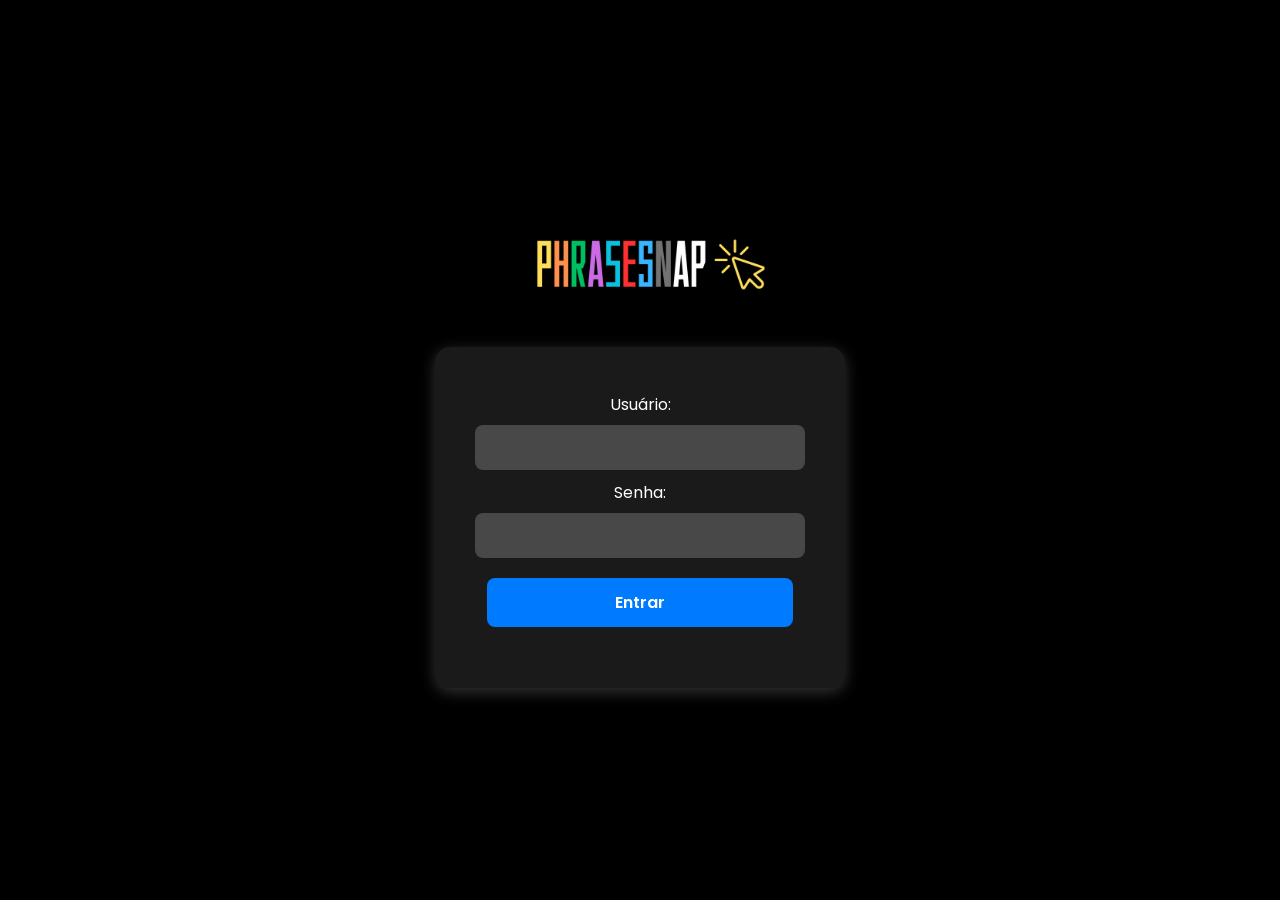
<file: index.html>
<!DOCTYPE html>
<html lang="pt-BR">
<head>
    <meta charset="UTF-8">
    <meta name="viewport" content="width=device-width, initial-scale=1.0">
    <title>Login</title>
    <link rel="stylesheet" href="welcome.css">
</head>
<body>
    <div class="logo-container">
        <img src="Logo.png" alt="Logo" class="logo">
    </div>
    <div class="login-container">
        <form id="login-form">
            <label for="username">Usuário:</label>
            <input type="text" id="username" required>
            
            <label for="password">Senha:</label>
            <input type="password" id="password" required>
            
            <button type="submit">Entrar</button>
            <p id="error-message" class="error"></p>
        </form>
    </div>

    <!-- Apenas o script do arquivo novo.js agora -->
    <script src="novo.js"></script>

</body>
</html>
</file>
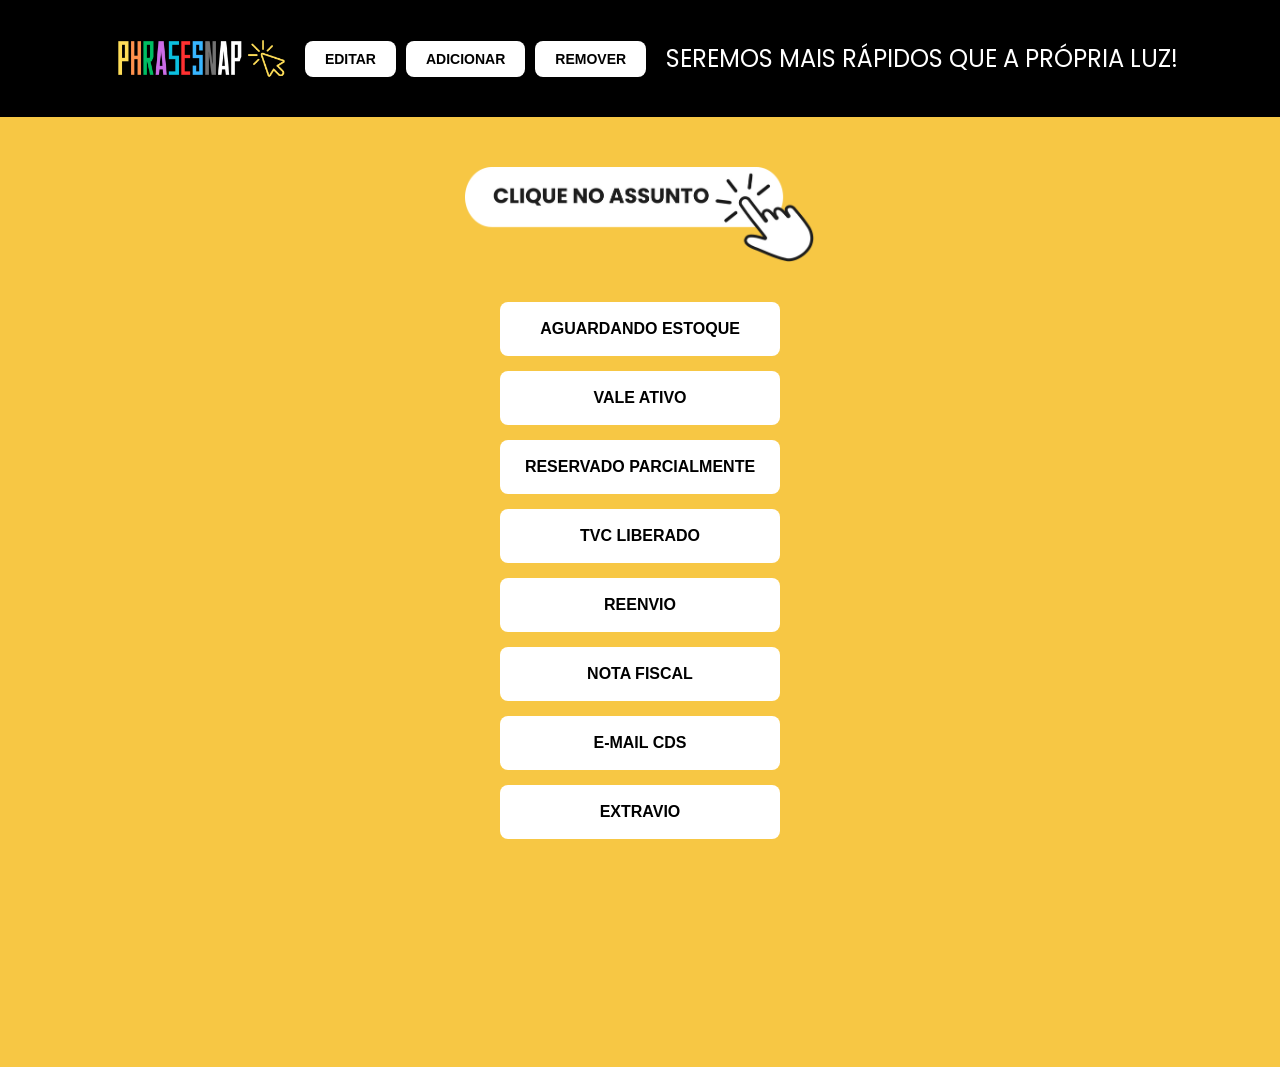
<file: Design.html>
<!DOCTYPE html>
<html lang="pt-BR">
<head>
    <meta charset="UTF-8">
    <meta name="viewport" content="width=device-width, initial-scale=1.0">
    <title>Meu Site</title>
    <link rel="stylesheet" href="styles.css">
    <link rel="icon" href="favicon.ico" type="image/x-icon">
    <meta name="description" content="Site com interface rápida e responsiva">
</head>
<body>
    <header class="topo">
        <img src="Logo.png" alt="Logo da empresa">
        <nav class="menu">
            <button class="btn" aria-label="Editar">EDITAR</button>
            <button class="btn" aria-label="Adicionar">ADICIONAR</button>
            <button class="btn" aria-label="Remover">REMOVER</button>
        </nav>
        <h1>SEREMOS MAIS RÁPIDOS QUE A PRÓPRIA LUZ!</h1>
    </header>
    <section class="fundo-amarelo">
        <img src="Frases para copiar.png" alt="Imagem de mouse clicando" class="imagem-mouse" id="imagem-clique">
        <div class="grid-botoes">
            <div class="coluna">
                <button class="btn" id="AGUARDANDO ESTOQUE" aria-label="AGUARDANDO ESTOQUE">AGUARDANDO ESTOQUE</button>
                <button class="btn" id="VALE ATIVO" aria-label="VALE ATIVO">VALE ATIVO</button>
                <button class="btn" id="RESERVADO PARCIALMENTE" aria-label="RESERVADO PARCIALMENTE">RESERVADO PARCIALMENTE</button>
                <button class="btn" id="TVC LIBERADO" aria-label="TVC LIBERADO">TVC LIBERADO</button>
                <button class="btn" id="REENVIO" aria-label="REENVIO">REENVIO</button>
                <button class="btn" id="nota-fiscal" aria-label="NOTA FISCAL">NOTA FISCAL</button>
                <button class="btn" id="email-cds" aria-label="E-MAIL CDS">E-MAIL CDS</button>
                <button class="btn" id="extravio" aria-label="EXTRAVIO">EXTRAVIO</button>
            </div>
        </div>
    </section>
    <script src="script.js"></script>
</body>
</html>
</file>
<file: welcome.css>
@import url('https://fonts.googleapis.com/css2?family=Poppins:wght@300;400;600&display=swap');

body {
    font-family: 'Poppins', sans-serif;
    background-color: #000; /* Fundo preto */
    display: flex;
    justify-content: center;
    align-items: center;
    height: 100vh;
    margin: 0;
    flex-direction: column;
}

.logo-container {
    margin-bottom: 30px;
}

.logo {
    max-width: 250px; /* Mantém a logo grande e visível */
    display: block;
    margin: 0 auto;
}

.login-container {
    background: rgba(255, 255, 255, 0.1); /* Fundo levemente translúcido */
    padding: 35px;
    border-radius: 15px; /* Bordas arredondadas */
    box-shadow: 0px 4px 15px rgba(255, 255, 255, 0.2); /* Sombra mais suave */
    width: 340px;
    text-align: center;
    transition: all 0.3s ease;
    display: flex;
    flex-direction: column;
    align-items: center; /* Garante que tudo fique centralizado */
}

.login-container:hover {
    box-shadow: 0px 8px 20px rgba(255, 255, 255, 0.3);
}

h2 {
    margin-bottom: 20px;
    font-weight: 600;
    color: #fff; /* Cor do texto */
    font-size: 24px;
}

form {
    display: flex;
    flex-direction: column;
    align-items: center; /* Centraliza tudo dentro do formulário */
    width: 100%;
}

label {
    display: block;
    text-align: center;
    margin-top: 10px;
    font-size: 16px;
    font-weight: 400;
    color: #fff; /* Labels em branco */
}

input {
    width: 90%; /* Ajusta o tamanho para harmonizar melhor */
    padding: 12px;
    margin-top: 8px;
    border: none;
    border-radius: 8px;
    font-family: 'Poppins', sans-serif;
    font-size: 14px;
    background: rgba(255, 255, 255, 0.2);
    color: #fff;
    text-align: center;
    outline: none;
    transition: all 0.3s ease;
}

input::placeholder {
    color: rgba(255, 255, 255, 0.6);
}

input:focus {
    background: rgba(255, 255, 255, 0.3);
    box-shadow: 0 0 10px rgba(0, 123, 255, 0.7);
}

button {
    width: 90%; /* Faz o botão ter o mesmo tamanho dos campos de input */
    padding: 12px;
    margin-top: 20px;
    background-color: #007BFF;
    color: white;
    border: none;
    border-radius: 8px;
    cursor: pointer;
    transition: background-color 0.3s ease, transform 0.2s ease;
    font-size: 16px;
    font-weight: 600;
    font-family: 'Poppins', sans-serif;
    text-align: center;
}

button:hover {
    background-color: #0056b3;
    transform: scale(1.05);
}

.error {
    color: red;
    font-weight: bold;
    margin-top: 10px;
    visibility: hidden; /* Inicialmente oculta */
}

/* Exibir erro quando houver mensagem */
.error.show {
    visibility: visible;
}
</file>
<file: styles.css>
/* Fonte Poppins */
@import url('https://fonts.googleapis.com/css2?family=Poppins:wght@400;700&display=swap');


body {
    margin: 0;
    font-family: 'Poppins', sans-serif;
    background-color: #f0f0f0; /* Cor de fundo suave */
}


header.topo {
    background-color: #000; /* Fundo preto */
    height: auto; /* Ajusta altura dependendo do conteúdo */
    padding: 20px 30px;
    display: flex;
    justify-content: center; /* Centraliza o conteúdo horizontalmente */
    align-items: center; /* Alinha os itens verticalmente */
    color: white;
    flex-wrap: wrap; /* Permite a quebra do conteúdo em telas menores */
}


header.topo img {
    max-width: 15%; /* Ajusta a largura da imagem para caber dentro da área */
    height: auto;
    margin-right: 20px;
}


header.topo h1 {
    font-size: 1.5rem;
    margin: 0;
    color: white;
    font-weight: 400;
    text-align: left;
    margin-left: 20px;
}


/* Menu */
nav.menu {
    display: flex;
    gap: 10px;
    align-items: center;
}


/* Link ao redor do botão */
.btn-link {
    text-decoration: none; /* Remove o sublinhado padrão */
    display: inline-block; /* Garante alinhamento correto */
}


/* Botões globais */
.btn {
    background-color: #fff;
    color: #000;
    border: none;
    border-radius: 8px;
    padding: 10px 20px;
    font-size: 14px;
    font-weight: bold;
    cursor: pointer;
    transition: background-color 0.3s, color 0.3s;
}


.btn:hover {
    background-color: #f0f0f0;
}


.btn.copiado {
    background-color: #28a745; /* Verde */
    color: white;
}


/* Fundo amarelo */
.fundo-amarelo {
    background-color: #f7c744; /* Fundo amarelo */
    min-height: 100vh;
    display: flex;
    flex-direction: column;
    align-items: center;
    padding-top: 50px;
    justify-content: flex-start;
}


/* Imagem do mouse */
.imagem-mouse {
    width: 80%;
    max-width: 350px;
    height: auto;
    margin-bottom: 40px; /* Adiciona mais espaço abaixo da imagem */
}


/* Grid de botões */
.grid-botoes {
    display: flex;
    justify-content: center;
    gap: 30px; /* Espaçamento entre as colunas */
    flex-wrap: wrap;
}


/* Coluna de botões */
.coluna {
    display: flex;
    flex-direction: column;
    gap: 15px; /* Espaçamento entre os botões na coluna */
}


/* Ajustando os botões para ficarem maiores e com texto adequado */
.grid-botoes .btn {
    width: auto; /* Largura automática para os botões */
    padding: 15px 25px; /* Aumenta o padding para dar mais espaço */
    font-size: 16px; /* Aumenta o tamanho da fonte */
    text-align: center;
    white-space: normal; /* Permite que o texto ocupe várias linhas */
    line-height: 1.5; /* Aumenta o espaçamento entre as linhas de texto */
}


/* Mensagem "COPIADO" */
.copiado-message {
    display: none;
    position: fixed;
    top: 20px;
    left: 50%;
    transform: translateX(-50%);
    background-color: #28a745; /* Verde */
    color: white;
    padding: 10px 20px;
    font-size: 16px;
    border-radius: 5px;
    z-index: 9999;
    transition: opacity 0.5s ease;
}


/* Ajuste para telas menores */
@media (max-width: 768px) {
    .grid-botoes {
        flex-direction: column; /* Coloca os botões em uma coluna */
        align-items: center; /* Centraliza os botões */
    }

    .grid-botoes .coluna {
        width: 90%; /* Ajuste a largura das colunas */
    }

    .grid-botoes .btn {
        font-size: 14px;
        padding: 12px 20px; /* Ajusta o tamanho dos botões */
    }
}
</file>
